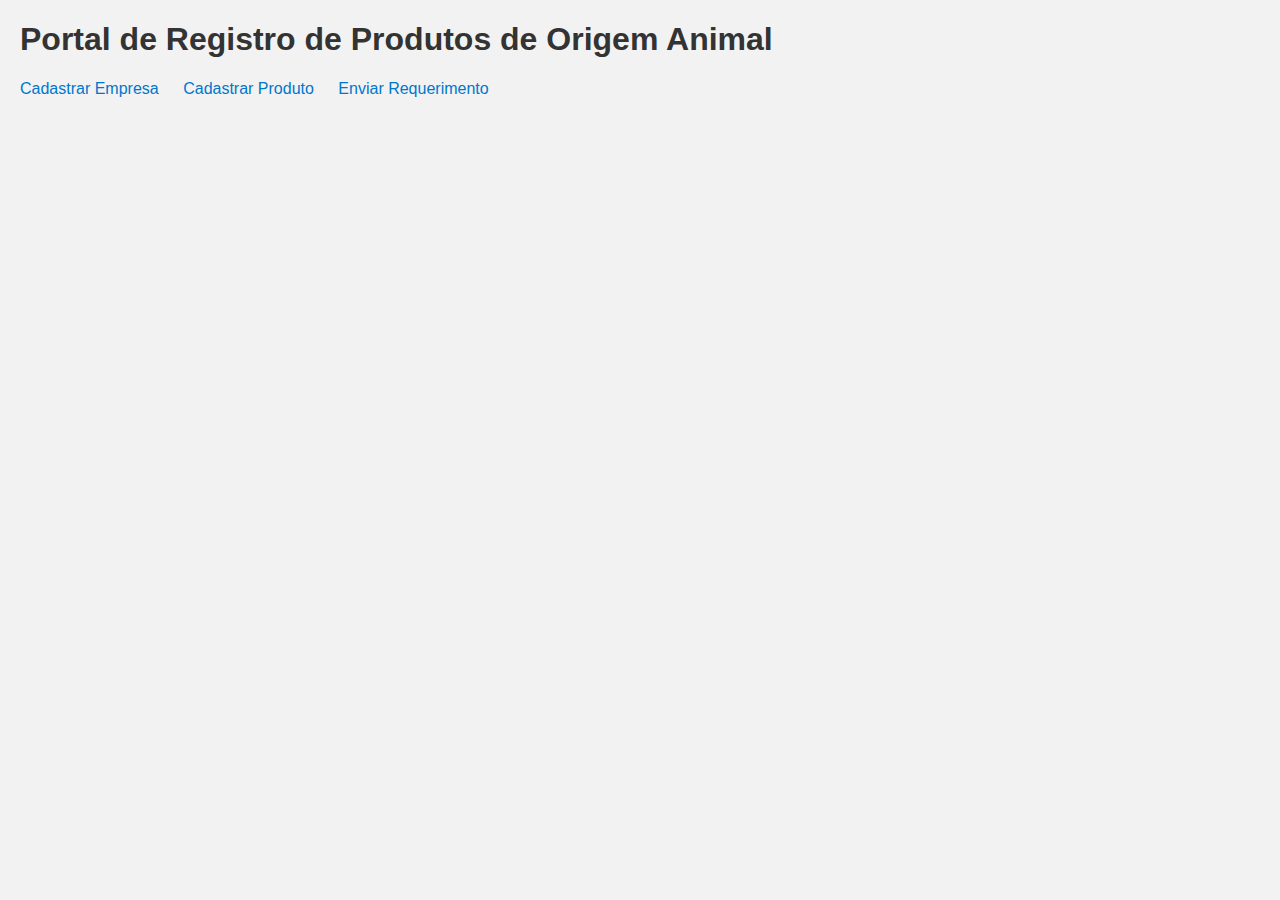
<file: index.html>
<!DOCTYPE html>
<html lang="pt-BR">
<head>
  <meta charset="UTF-8" />
  <title>Registro de Produtos</title>
  <link rel="stylesheet" href="style.css" />
</head>
<body>
  <h1>Portal de Registro de Produtos de Origem Animal</h1>
  <nav>
    <a href="cadastro_empresa.html">Cadastrar Empresa</a>
    <a href="cadastro_produto.html">Cadastrar Produto</a>
    <a href="requerimento.html">Enviar Requerimento</a>
  </nav>
</body>
</html>
</file>
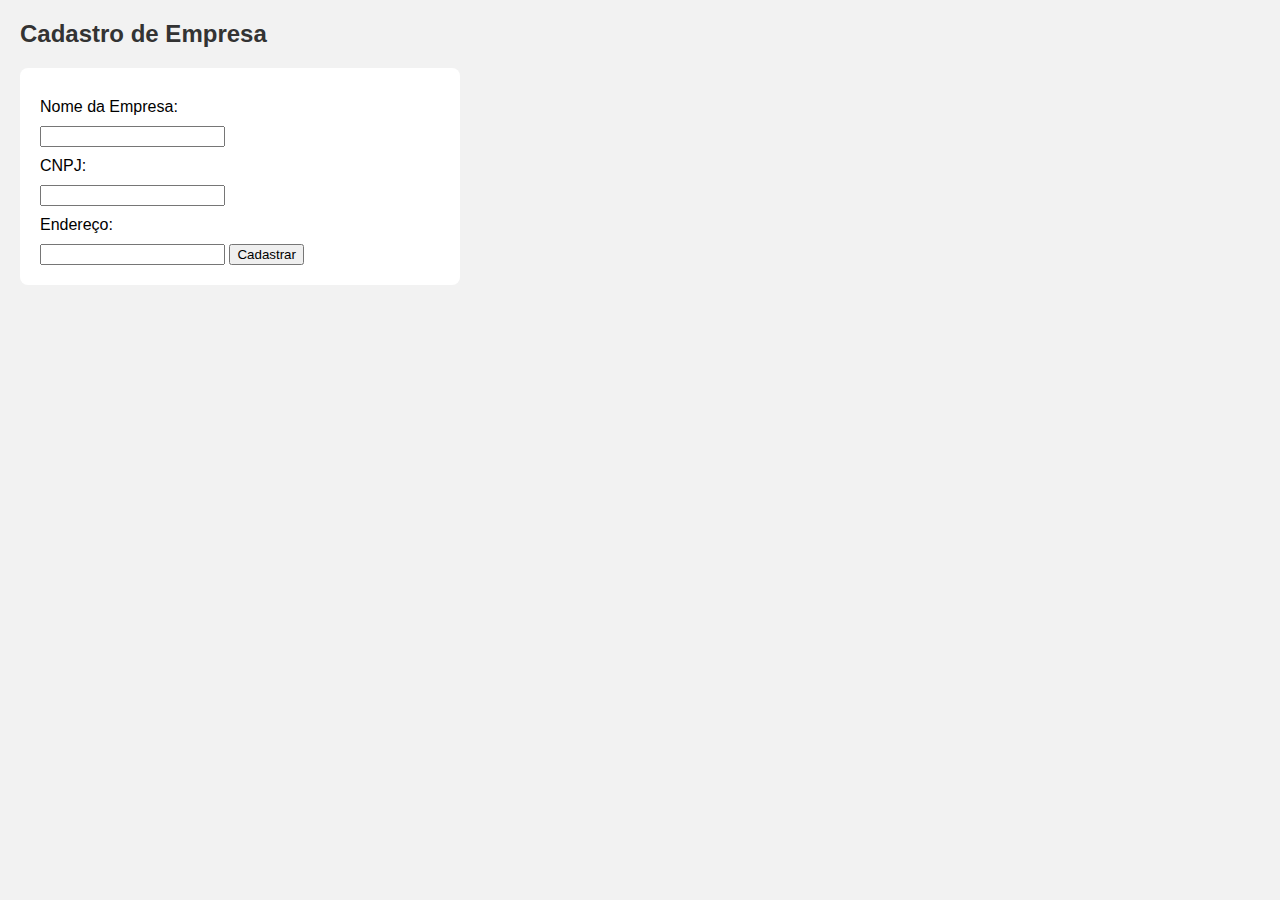
<file: cadastro_empresa.html>
<!DOCTYPE html>
<html lang="pt-BR">
<head>
  <meta charset="UTF-8" />
  <title>Cadastro de Empresa</title>
  <link rel="stylesheet" href="style.css" />
</head>
<body>
  <div class="container">
    <h2>Cadastro de Empresa</h2>
    <form id="formEmpresa">
      <label for="nome">Nome da Empresa:</label>
      <input type="text" id="nome" name="nome" required />
      <label for="cnpj">CNPJ:</label>
      <input type="text" id="cnpj" name="cnpj" required />
      <label for="endereco">Endereço:</label>
      <input type="text" id="endereco" name="endereco" />
      <button type="submit">Cadastrar</button>
    </form>
  </div>
  <script src="main.js"></script>
</body>
</html>
</file>
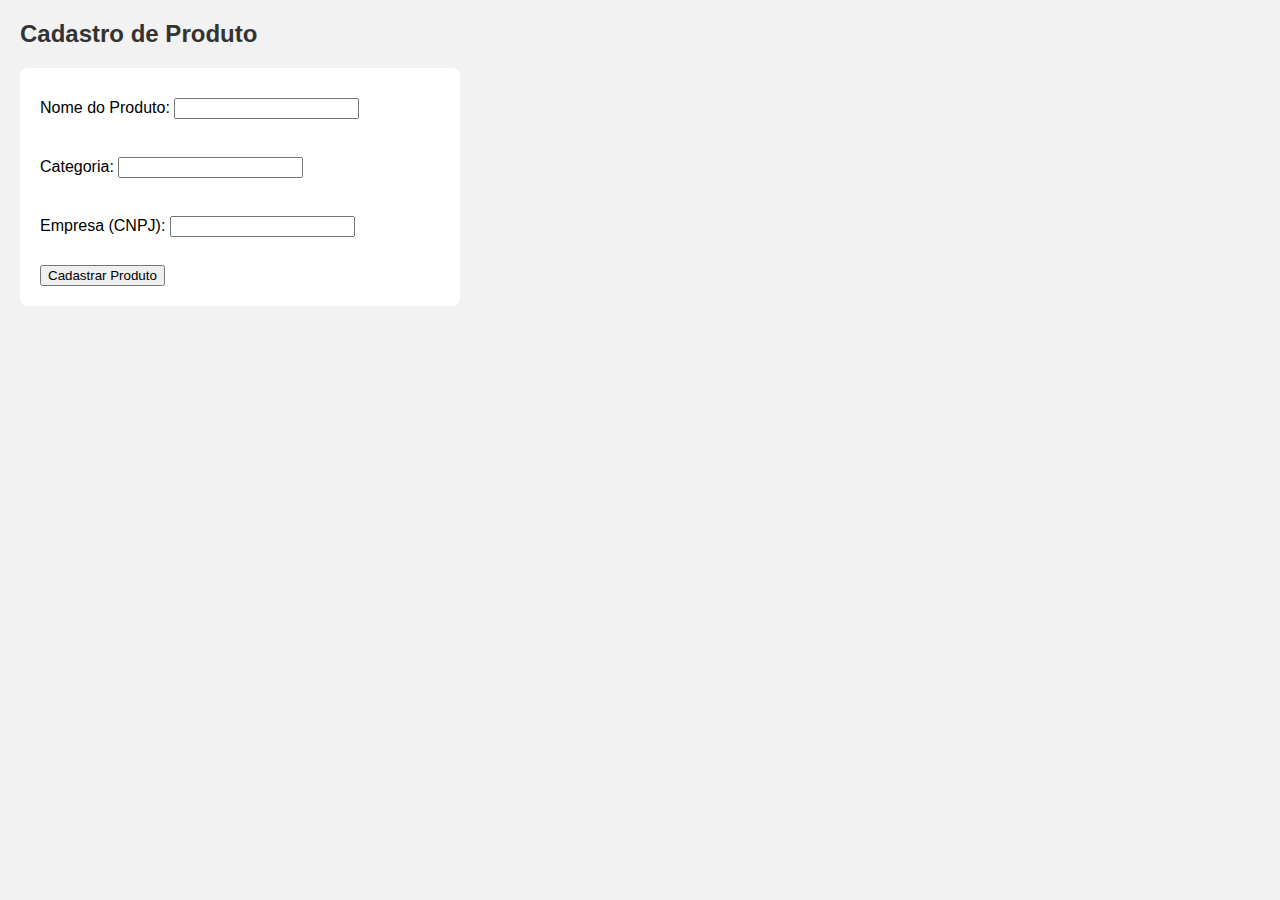
<file: cadastro_produto.html>
<!DOCTYPE html>
<html lang="pt-BR">
<head>
  <meta charset="UTF-8" />
  <title>Cadastro de Produto</title>
  <link rel="stylesheet" href="style.css" />
</head>
<body>
  <h2>Cadastro de Produto</h2>
  <form id="formProduto">
    <label>Nome do Produto: <input type="text" name="nome" required></label><br>
    <label>Categoria: <input type="text" name="categoria" required></label><br>
    <label>Empresa (CNPJ): <input type="text" name="empresaCnpj" required></label><br>
    <button type="submit">Cadastrar Produto</button>
  </form>
  <script src="main.js"></script>
</body>
</html>
</file>
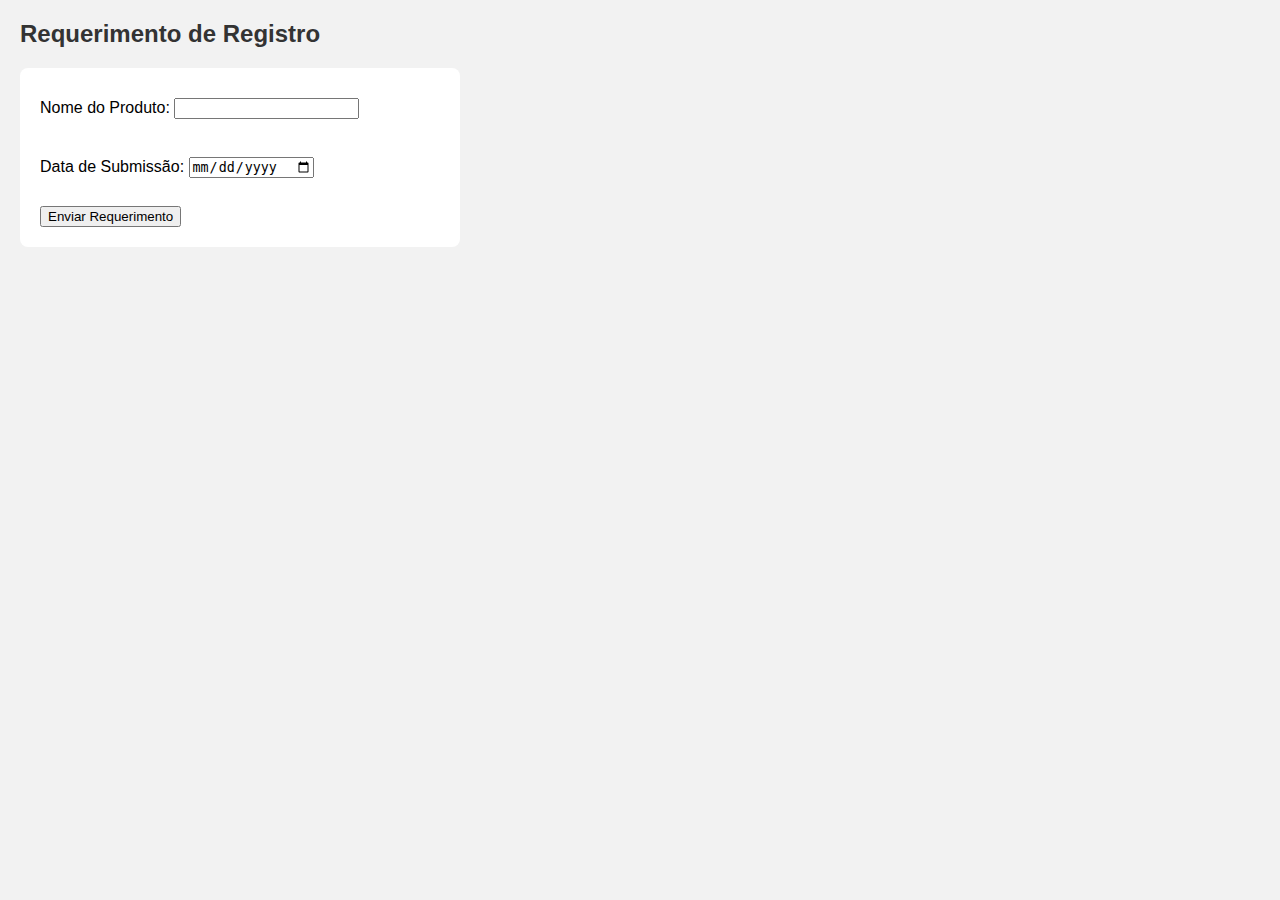
<file: requerimento.html>
<!DOCTYPE html>
<html lang="pt-BR">
<head>
  <meta charset="UTF-8" />
  <title>Enviar Requerimento</title>
  <link rel="stylesheet" href="style.css" />
</head>
<body>
  <h2>Requerimento de Registro</h2>
  <form id="formRequerimento">
    <label>Nome do Produto: <input type="text" name="produtoNome" required></label><br>
    <label>Data de Submissão: <input type="date" name="data" required></label><br>
    <button type="submit">Enviar Requerimento</button>
  </form>
  <script src="main.js"></script>
</body>
</html>
</file>
<file: style.css>
body {
  font-family: Arial, sans-serif;
  margin: 20px;
  padding: 0;
  background-color: #f2f2f2;
}

h1, h2 {
  color: #333;
}

nav a {
  margin-right: 20px;
  text-decoration: none;
  color: #0077cc;
}

form {
  background: white;
  padding: 20px;
  border-radius: 8px;
  max-width: 400px;
}

label {
  display: block;
  margin: 10px 0;
}
</file>
